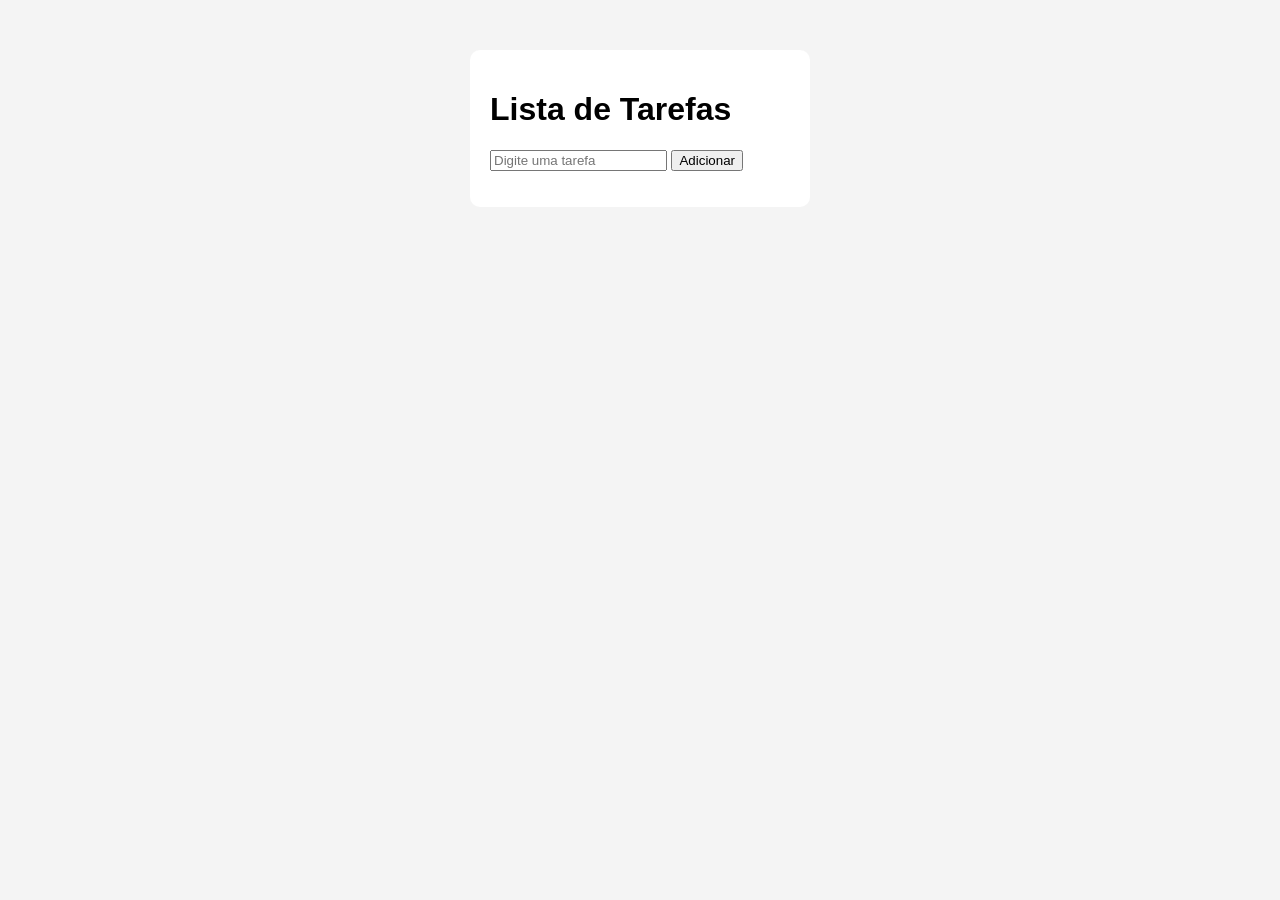
<file: index.html>
<!DOCTYPE html>
<html lang="pt-br">

<head>
    <meta charset="UTF-8">
    <meta name="viewport" content="width=device-width, initial-scale=1.0">
    <link rel="shortcut icon" href="imagens/logo.png" type="image/x-icon">
    <title>To do List</title>
    <link rel="stylesheet" href="css/estilo.css">
</head>

<body>
    <div class="container">
        <h1>Lista de Tarefas</h1>

        <input type="text" id="inputTarefa" placeholder="Digite uma tarefa">
        <button id="btnAdicionar">Adicionar</button>

        <ul id="lista"></ul>
    </div>

    <script src="js/script.js"></script>
</body>

</html>
</file>
<file: css/estilo.css>
body {
    font-family: Arial;
    background: #f4f4f4;
    display: flex;
    justify-content: center;
    margin-top: 50px;
}

.container {
    background: white;
    padding: 20px;
    border-radius: 10px;
    width: 300px;
}

li {
    margin-top: 10px;
    cursor: pointer;
}

.concluida {
    text-decoration: line-through;
    color: gray;
}
</file>
